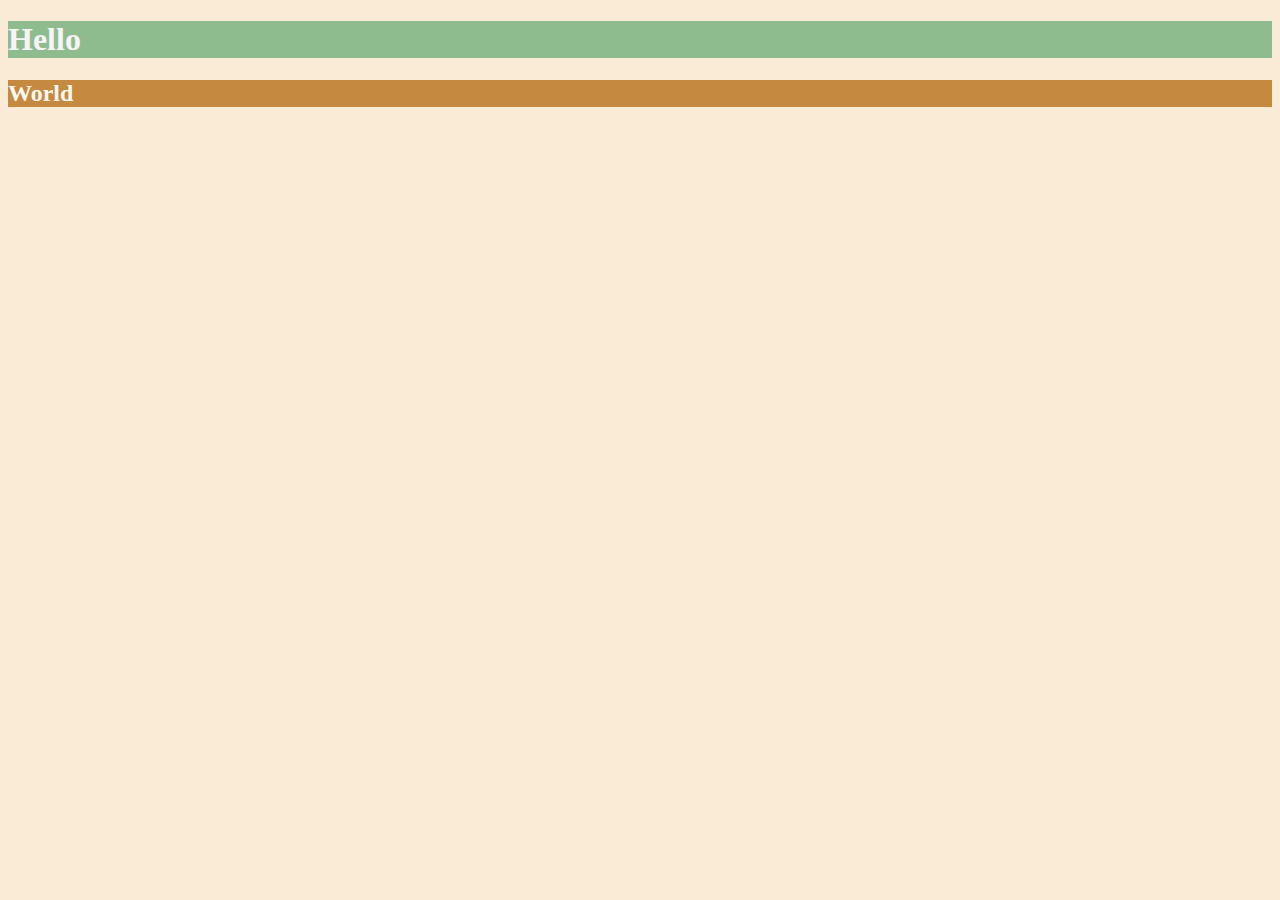
<file: 6.0 CSS Colors/index.html>
<!DOCTYPE html>
<html lang="en">

<head>
  <meta charset="UTF-8">
  <title>Colors</title>
  <style>
  /* Write your CSS code here. */
    /* 1. Make the background of the webpage "antiquewhite"
    2. Make the h1 "whitesmoke"
    3. Make the background of the h1 "darkseagreen"
    4. Make the h2 #FAF8F1
    5. Make the background of the h2 "#C58940" */
  </style>
  <link rel="stylesheet" href="style.css"/>
</head>

<body>
  <h1>Hello</h1>
  <h2>World</h2>
</body>

</html>
</file>
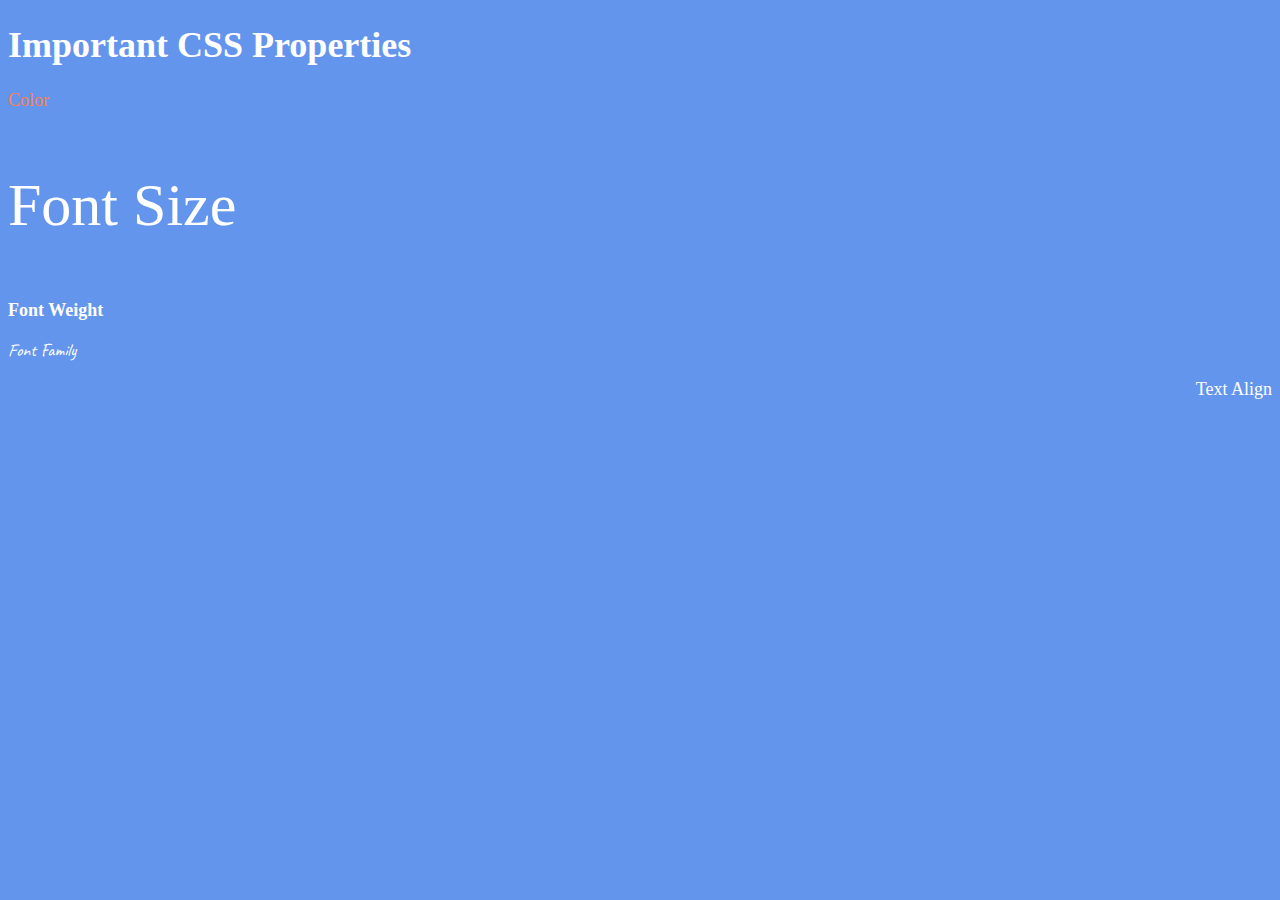
<file: 6.1 Font+Properties/index.html>
<!DOCTYPE html>
<html lang="en"> 

<head>
  <meta charset="UTF-8">
  <title>CSS Properties</title>
  <style>
    body {
      background-color: cornflowerblue;
      color: white;
      font-size: 18px;
    }

    /* Don't change the CSS above, add Your CSS below */
    #paint{
      color : coral
    }
    #size{
      font-size: 2rem;
    }
    #weight{
      font-weight: 900;
    }
    #family{
      font-family: "Caveat", cursive; 
    }
    #align{
      text-align: right;
    }
    html{
      font-size: 30px;
    }
    


    
  </style>
  <link rel="preconnect" href="https://fonts.googleapis.com">
  <link rel="preconnect" href="https://fonts.gstatic.com" crossorigin>
  <link href="https://fonts.googleapis.com/css2?family=Caveat:wght@400..700&display=swap" rel="stylesheet">
</head>

<body>
  <h1>Important CSS Properties</h1>
  <p id="paint">Color</p>
  <p id="size">Font Size</p>
  <p id="weight">Font Weight</p>
  <p id="family">Font Family</p>
  <p id="align">Text Align</p>

  <!-- TODOs
  1. Change the color of <p>Color</p> to "coral" color.
  2. Change the font size of <p>Font Size</p> to 2X the size of the root font size.
  3. Change the font weight of <p>Font Weight</p> to 900.
  4. Change the font family of <p>Font Family</p> to the Google font Caveat with regular (400) font weight.
  Link: https://fonts.google.com/specimen/Caveat
  5. Change the <p>Text Align</p> to right align.
  6. Change the the root (html element) font size to 30px -->
</body>

</html>
</file>
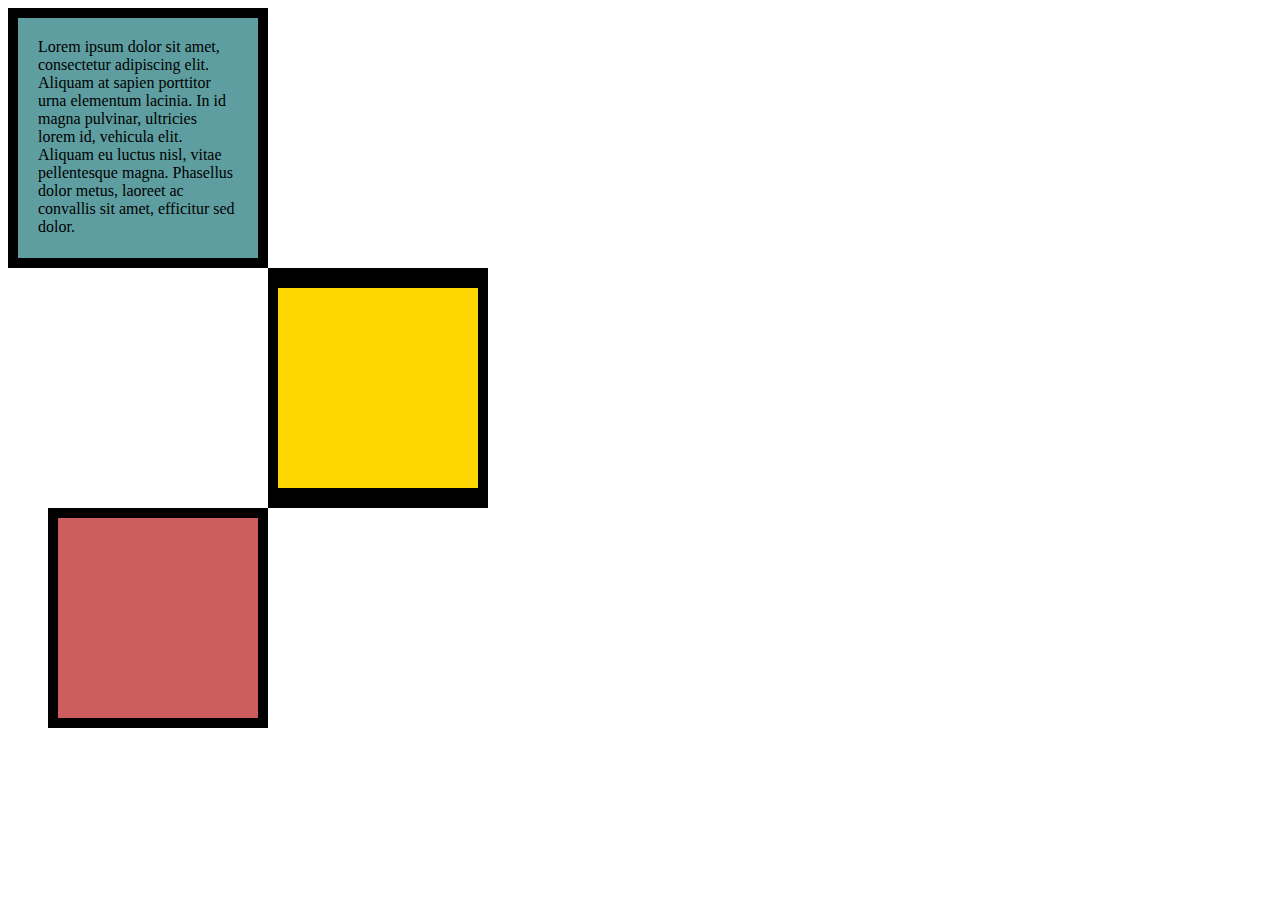
<file: 6.3 CSS Box Model/index.html>
<!DOCTYPE html>
<html lang="en">

<head>
  <meta charset="UTF-8">
  <title>CSS Box Model</title>
  <style>
    #divone{
      width:200px; height:200px;
      background-color: cadetblue;
      padding:20px 20px;
      border:10px solid black;
    }
    p{
      margin-top: 0px;
      margin-bottom: 0px;
    }
    #divtwo{
      width:200px; height:200px;
      background-color: gold;
      border: solid black;
      border-width: 20px 10px;
      margin: 0px 0px 0px 260px
    }
    #divthree{
      width:200px; height:200px;
      background-color: indianred;
      border: 10px solid black;
      margin: 0px 0px 0px 40px
    }

    

  </style>
</head>

<body>
  <div id="divone">
    <p>Lorem ipsum dolor sit amet, consectetur adipiscing elit. Aliquam at sapien porttitor urna elementum lacinia. In
      id magna pulvinar, ultricies lorem id, vehicula elit. Aliquam eu luctus nisl, vitae pellentesque magna. Phasellus
      dolor metus, laoreet ac convallis sit amet, efficitur sed dolor.</p>
  </div>
  <div id="divtwo"></div>
  <div id="divthree"></div>


  <!-- TODOs:
1. Create 3 Boxes using the div element.
2. Set their sizes to 200px heigh by 200px wide.
3. Set different background colors for each of the boxes (I used cadetblue, gold and indianred).
4. Add a paragraph <p> element into the first div and add the following words:
    Lorem ipsum dolor sit amet, consectetur adipiscing elit. Aliquam at sapien porttitor urna elementum lacinia. In
    id magna pulvinar, ultricies lorem id, vehicula elit. Aliquam eu luctus nisl, vitae pellentesque magna. Phasellus
    dolor metus, laoreet ac convallis sit amet, efficitur sed dolor.
5. Set the 1st div to have 20px padding all around with a black 10px border.
6. Fix the style of the <p> element to remove all margins.
Hint: Use the CSS inspector in Chrome.
7. Set the 2nd div to have a 20px border on top and bottom and 10px border left and right. (See goal image)
8. Set the 3rd div to have a 10px border 
9. Set the margins for the divs so that each box corner touches the other. (See the goal image)
-->

</body>

</html>
</file>
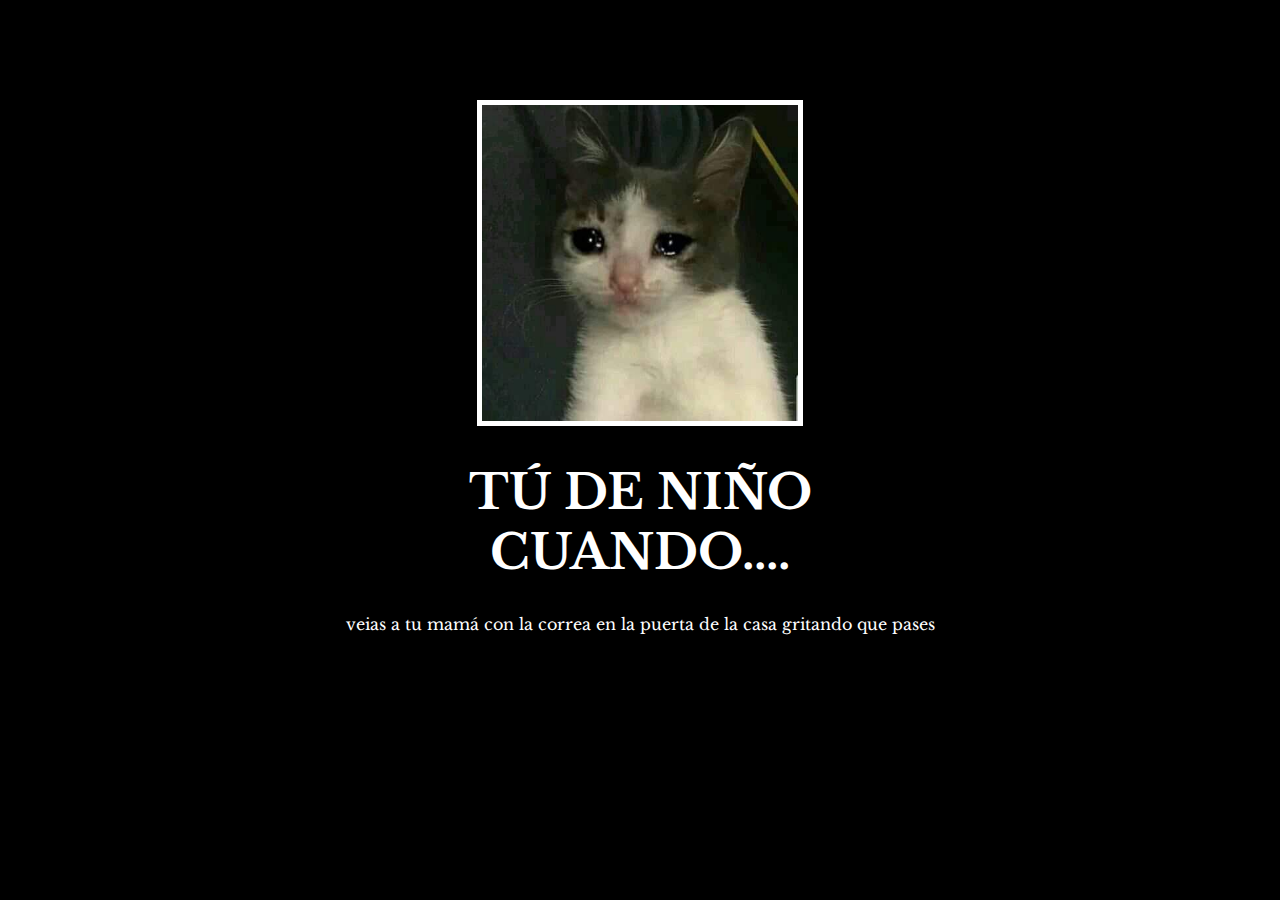
<file: 6.4 Motivation Meme Project/index.html>
<!-- 
  TODO: Create a motivational post website.
Style it how ever you like. 
Look at the goal image for inspiration.
But it must have the following features:
1. The main h1 text should be using the Regular Libre Baskerville Font from Google Fonts:
  https://fonts.google.com/specimen/Libre+Baskerville
2. The text should be white and background black.
3. Add your own image into the images folder inside assets. It should have a 5px white border.
4. The text should be center aligned.
5. Create a div to contain the h1, p and img elements. Adjust the margins so that the image and text are centered on the page. 
  Hint: You horizontally center a div by giving it a width of 50% and a margin-left of 25%.
  Hint: Set the image to have a width of 100% so it fills the div. 
6. Read about the text-transform property on MDN docs to make the h1 uppercase with CSS.
  https://developer.mozilla.org/en-US/docs/Web/CSS/text-transform 
-->

<!DOCTYPE html>
<html lang="en">
<head>
  <meta charset="UTF-8">
  <meta name="viewport" content="width=device-width, initial-scale=1.0">
  <title>Document</title>
  <link rel="stylesheet" href="style.css"/>
  <link rel="preconnect" href="https://fonts.googleapis.com">
  <link rel="preconnect" href="https://fonts.gstatic.com" crossorigin>
  <link href="https://fonts.googleapis.com/css2?family=Libre+Baskerville:ital,wght@0,400;0,700;1,400&display=swap" rel="stylesheet">
</head>
<body>
  <div class="meme">
  <img class="gatox" src="./assets/images/Gato triste.jpg" alt="gato con los ojos llorosos">
  <h1 >Tú de niño cuando....</h1>
  <p>veias a tu mamá con la correa en la puerta de la casa gritando que pases</p>
  </div>
</body>
</html>
</file>
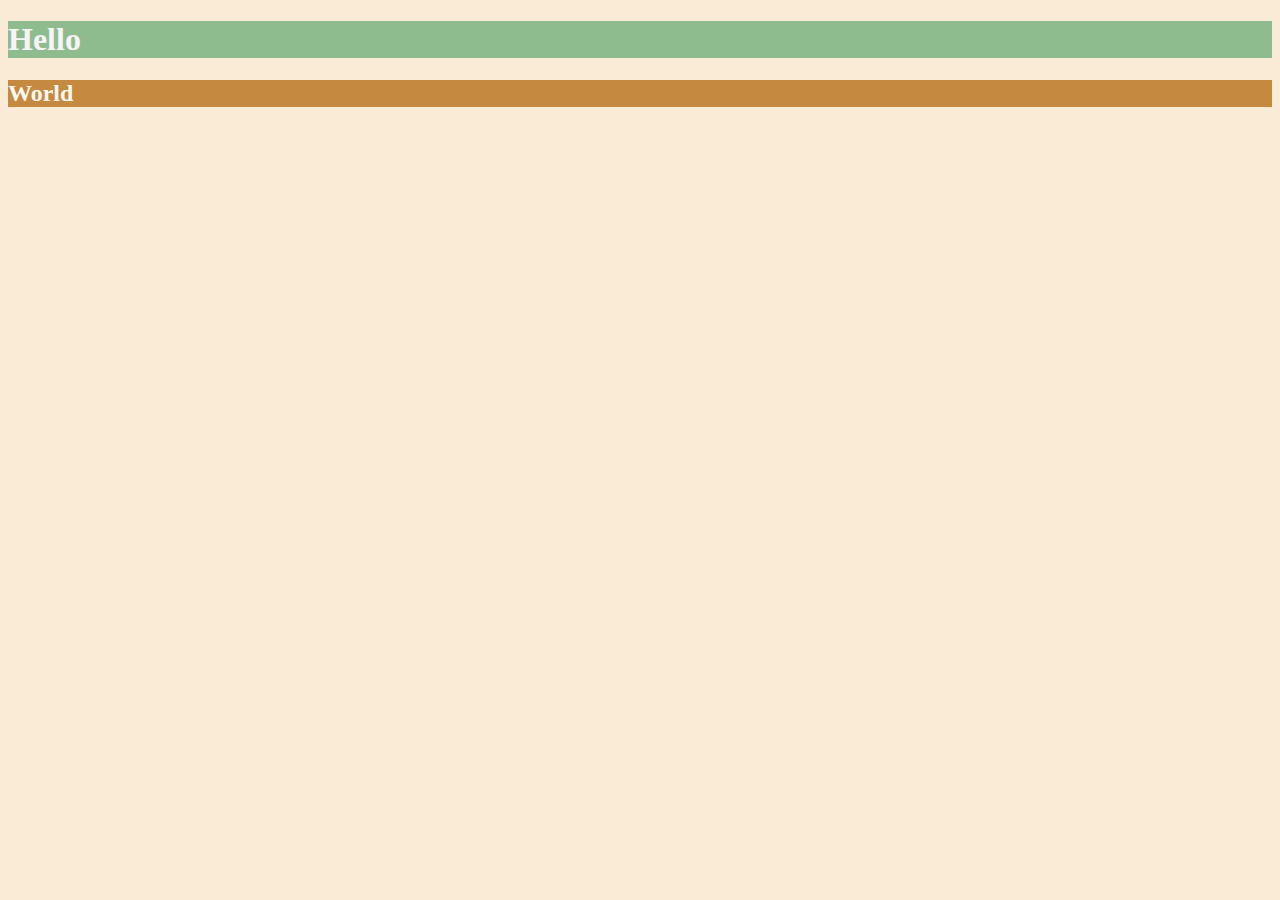
<file: 6.0 CSS Colors/solution.html>
<!DOCTYPE html>
<html lang="en">

<head>
  <meta charset="UTF-8">
  <title>Colors</title>
  <style>
    body {
      background-color: antiquewhite;
    }

    h1 {
      color: whitesmoke;
      background-color: darkseagreen;
    }

    h2 {
      color: #FAF8F1;
      background-color: #C58940;
    }
  </style>
</head>

<body>
  <h1>Hello</h1>
  <h2>World</h2>
</body>

</html>
</file>
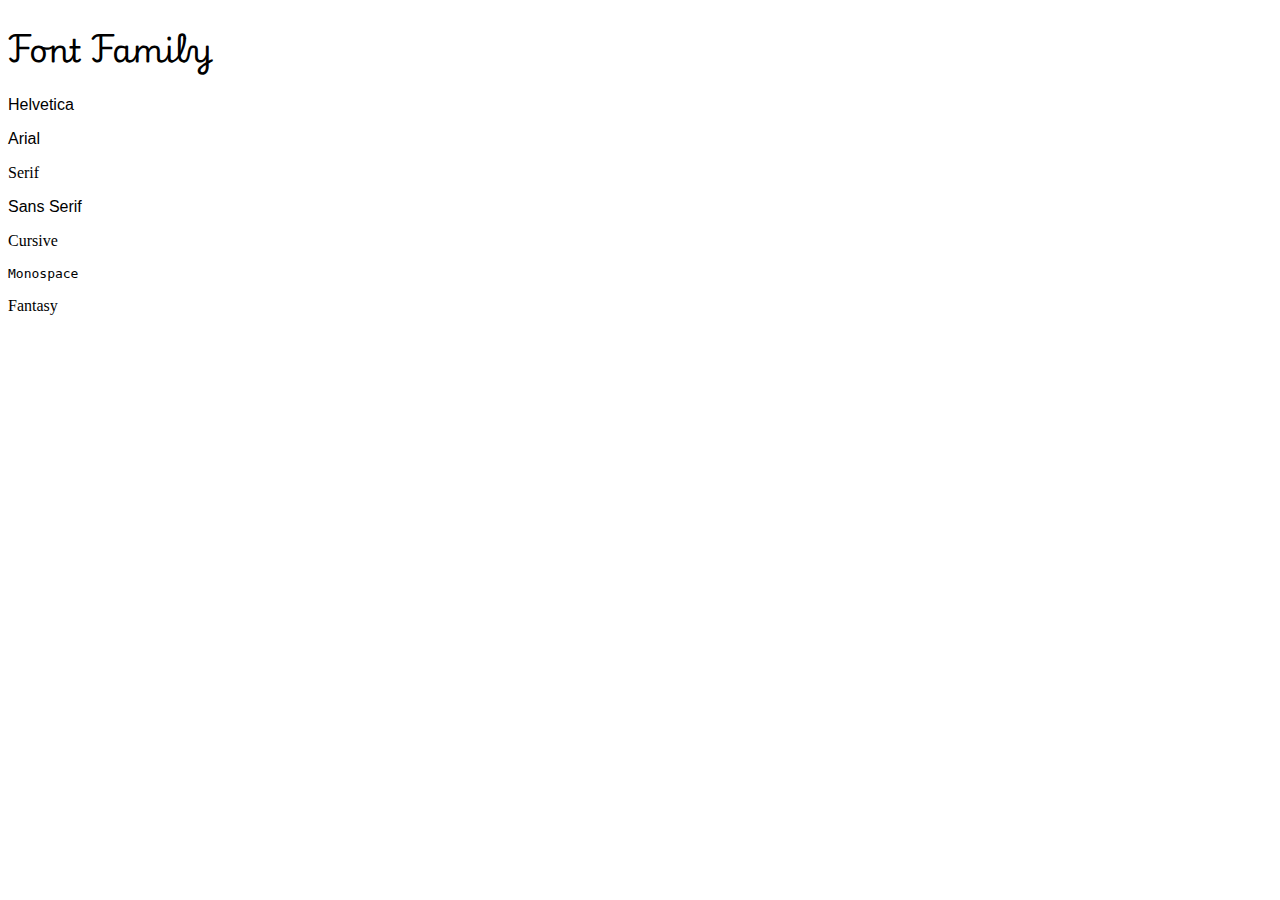
<file: 6.1 Font+Properties/font-family.html>
<!DOCTYPE html>
<html lang="en">

<head>
  <meta charset="UTF-8">
  <title>Font Family</title>
  <style>
    h1{
      font-family: "Playwrite HR Lijeva", cursive;
    }
    
    #helvetica {
      font-family: Helvetica, sans-serif;
    }

    #arial {
      font-family: Arial, sans-serif;
    }

    #serif {
      font-family: serif;
    }

    #sans-serif {
      font-family: sans-serif;
    }

    #cursive {
      font-family: cursive;
    }

    #monospace {
      font-family: monospace;
    }

    #fantasy {
      font-family: fantasy;
    }
  </style>
  <link rel="preconnect" href="https://fonts.googleapis.com">
  <link rel="preconnect" href="https://fonts.gstatic.com" crossorigin>
  <link href="https://fonts.googleapis.com/css2?family=Playwrite+HR+Lijeva:wght@100..400&display=swap" rel="stylesheet">
</head>

<body>
  <h1>Font Family</h1>
  <p id="helvetica">Helvetica</p>
  <p id="arial">Arial</p>
  <p id="serif">Serif</p>
  <p id="sans-serif">Sans Serif</p>
  <p id="cursive">Cursive</p>
  <p id="monospace">Monospace</p>
  <p id="fantasy">Fantasy</p>

</body>

</html>
</file>
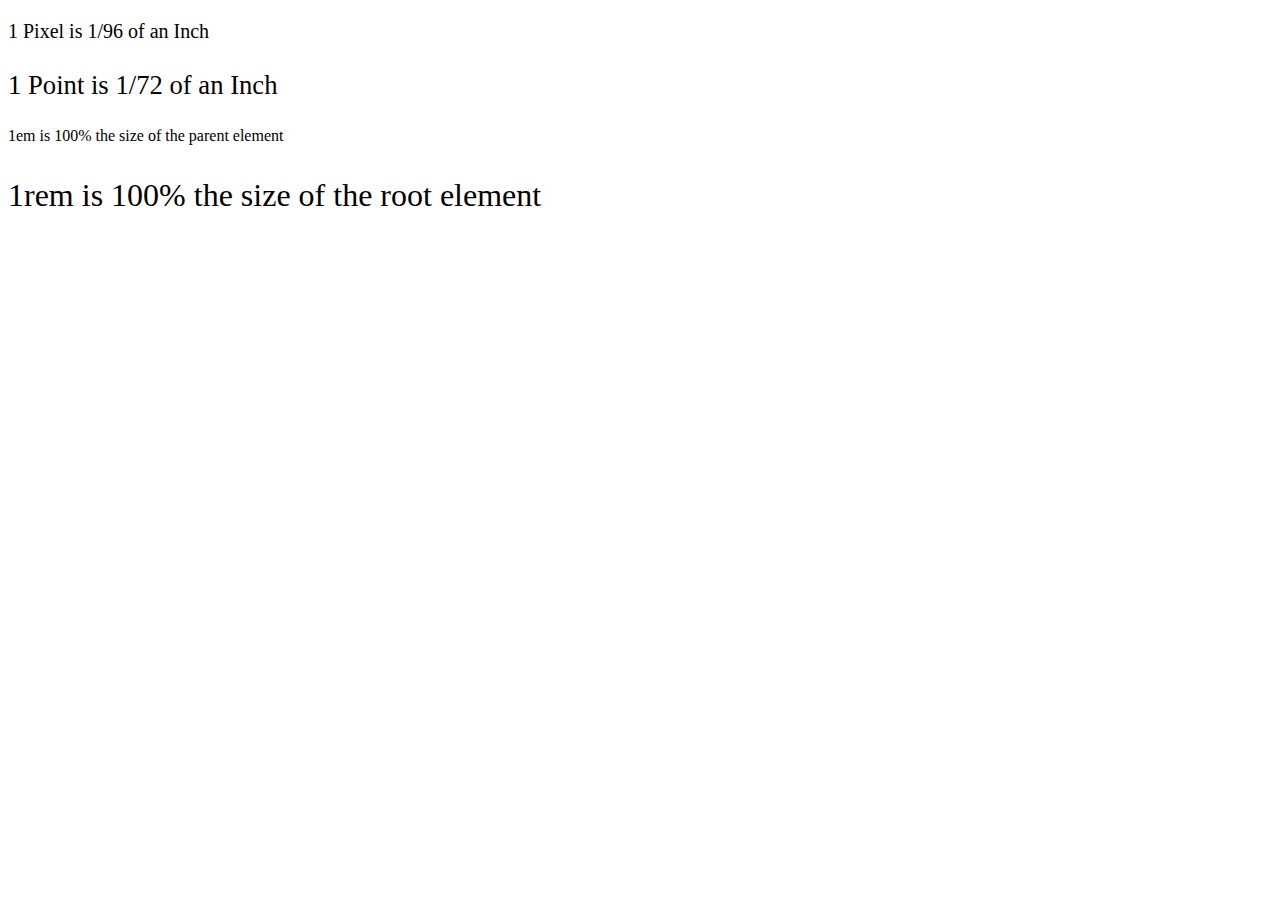
<file: 6.1 Font+Properties/font-size.html>
<!DOCTYPE html>
<html lang="en">
  <head>
    <meta charset="UTF-8" />
    <title>Font-Size</title>
    <style>
      #pixel {
        font-size: 20px;
      }

      #point {
        font-size: 20pt;
      }

      #em {
        font-size: 1em;
      }

      #rem {
        font-size: 1rem;
      }

      footer {
        font-size: 12pt;
      }

      html {
        font-size: xx-large;
      }
    </style>
  </head>

  <body>
    <p id="pixel">1 Pixel is 1/96 of an Inch</p>
    <p id="point">1 Point is 1/72 of an Inch</p>
    <footer>
      <p id="em">1em is 100% the size of the parent element</p>
      <p id="rem">1rem is 100% the size of the root element</p>
    </footer>
  </body>
</html>
</file>
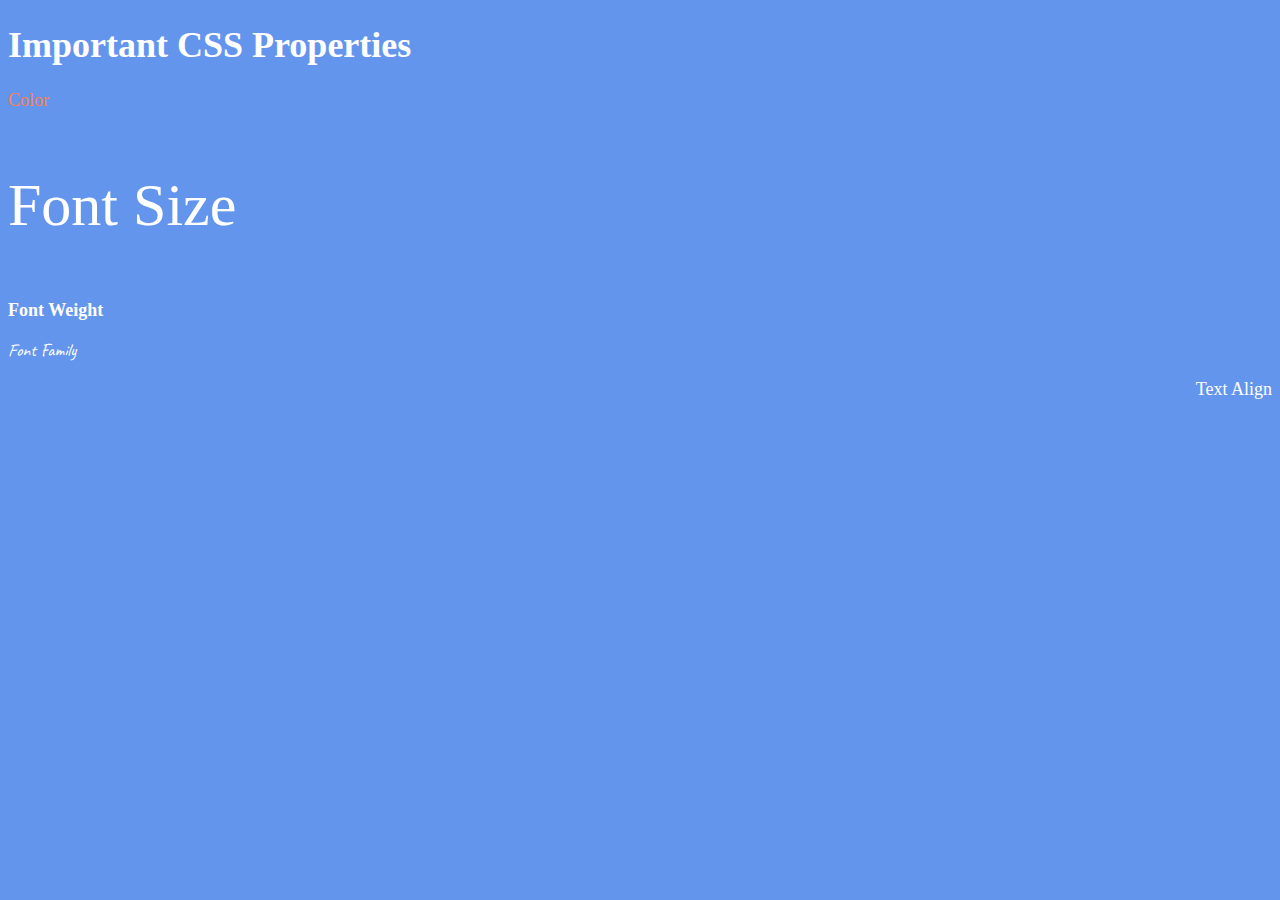
<file: 6.1 Font+Properties/solution.html>
<!DOCTYPE html>
<html lang="en">

<head>
  <meta charset="UTF-8">
  <title>CSS Properties</title>
  <style>
    /* 6. Change the the root (html element) font size to 30px --> */
    html {
      font-size: 30px;
    }

    body {
      background-color: cornflowerblue;
      color: white;
      font-size: 18px;
    }

    /* 1. Change the color of <p>Color</p> to "coral" color. */
    #color {
      color: coral;
    }

    /* 2. Change the font size of <p>Font Size</p> to to 2X the size of the root (html) element. */
    #size {
      font-size: 2rem;
    }

    /* 3. Change the font weight of <p>Font Weight</p> to 900. */
    #weight {
      font-weight: 900;
    }

    /* 4. Change the font family of <p>Font Family</p> to the Google font Caveat with regular (400) font weight.
      Link: https://fonts.google.com/specimen/Caveat */
    #family {
      font-family: 'Caveat', cursive;
    }

    /* 5. Change the <p>Text Align</p> to right align. */
    #align {
      text-align: right;
    }
  </style>
  <link rel="preconnect" href="https://fonts.googleapis.com">
  <link rel="preconnect" href="https://fonts.gstatic.com" crossorigin>
  <link href="https://fonts.googleapis.com/css2?family=Caveat&display=swap" rel="stylesheet">
</head>

<body>
  <h1>Important CSS Properties</h1>
  <p id="color">Color</p>
  <p id="size">Font Size</p>
  <p id="weight">Font Weight</p>
  <p id="family">Font Family</p>
  <p id="align">Text Align</p>
</body>

</html>
</file>
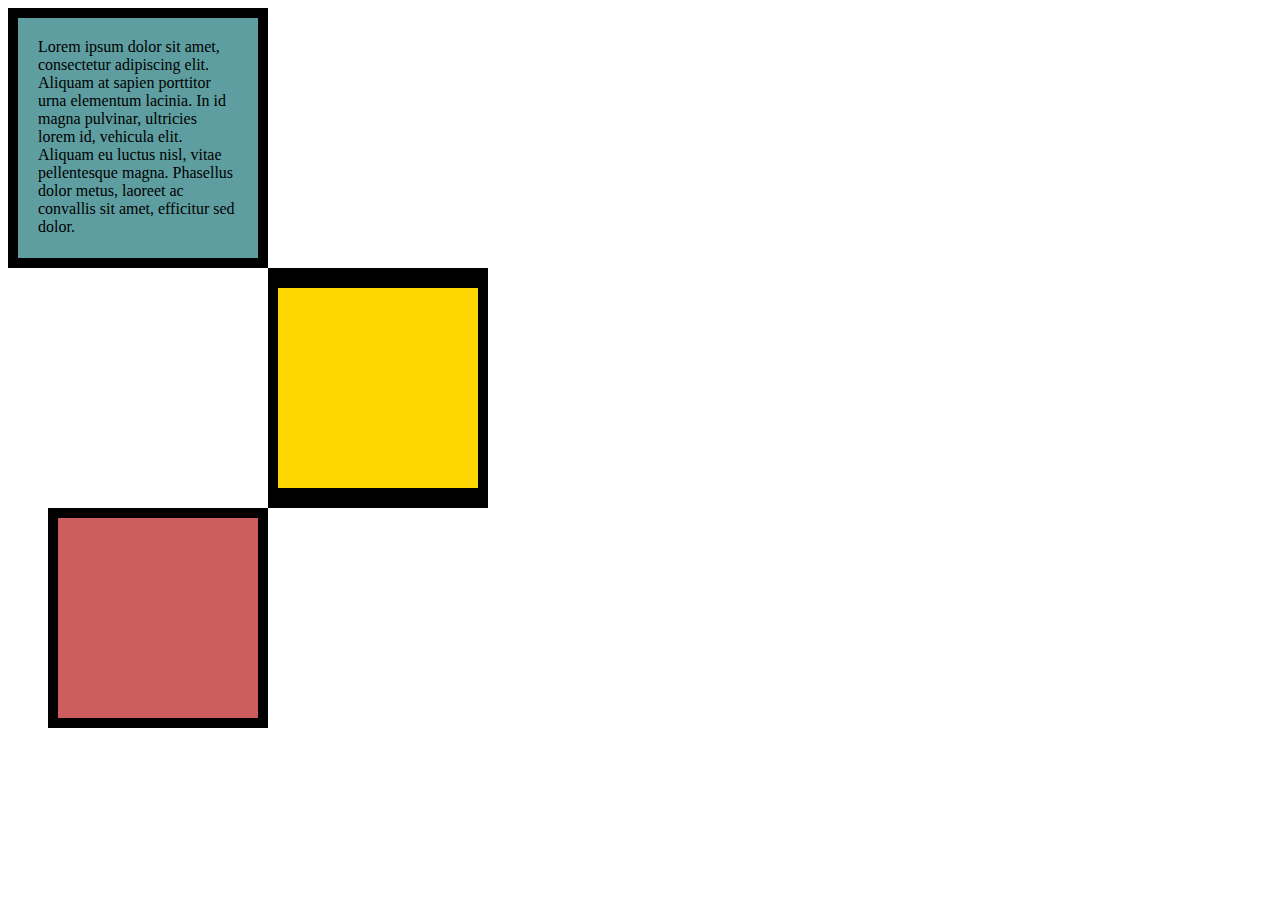
<file: 6.3 CSS Box Model/solution.html>
<!DOCTYPE html>
<html lang="en">

<head>
  <meta charset="UTF-8">
  <title>CSS Box Model</title>
  <style>
    div {
      height: 200px;
      width: 200px;
    }

    p {
      margin: 0;
    }

    #first {
      background-color: cadetblue;
      padding: 20px;
      border: 10px solid black;
    }

    #second {
      background-color: gold;
      border: solid black;
      border-width: 20px 10px;
      margin-left: 260px;
    }

    #third {
      background-color: indianred;
      border: 10px solid black;
      margin-left: 40px;
    }
  </style>
</head>

<body>
  <div id="first">
    <p>Lorem ipsum dolor sit amet, consectetur adipiscing elit. Aliquam at sapien porttitor urna elementum lacinia. In
      id magna pulvinar, ultricies lorem id, vehicula elit. Aliquam eu luctus nisl, vitae pellentesque magna. Phasellus
      dolor metus, laoreet ac convallis sit amet, efficitur sed dolor. </p>
  </div>
  <div id="second">

  </div>
  <div id="third">

  </div>
</body>

</html>
</file>
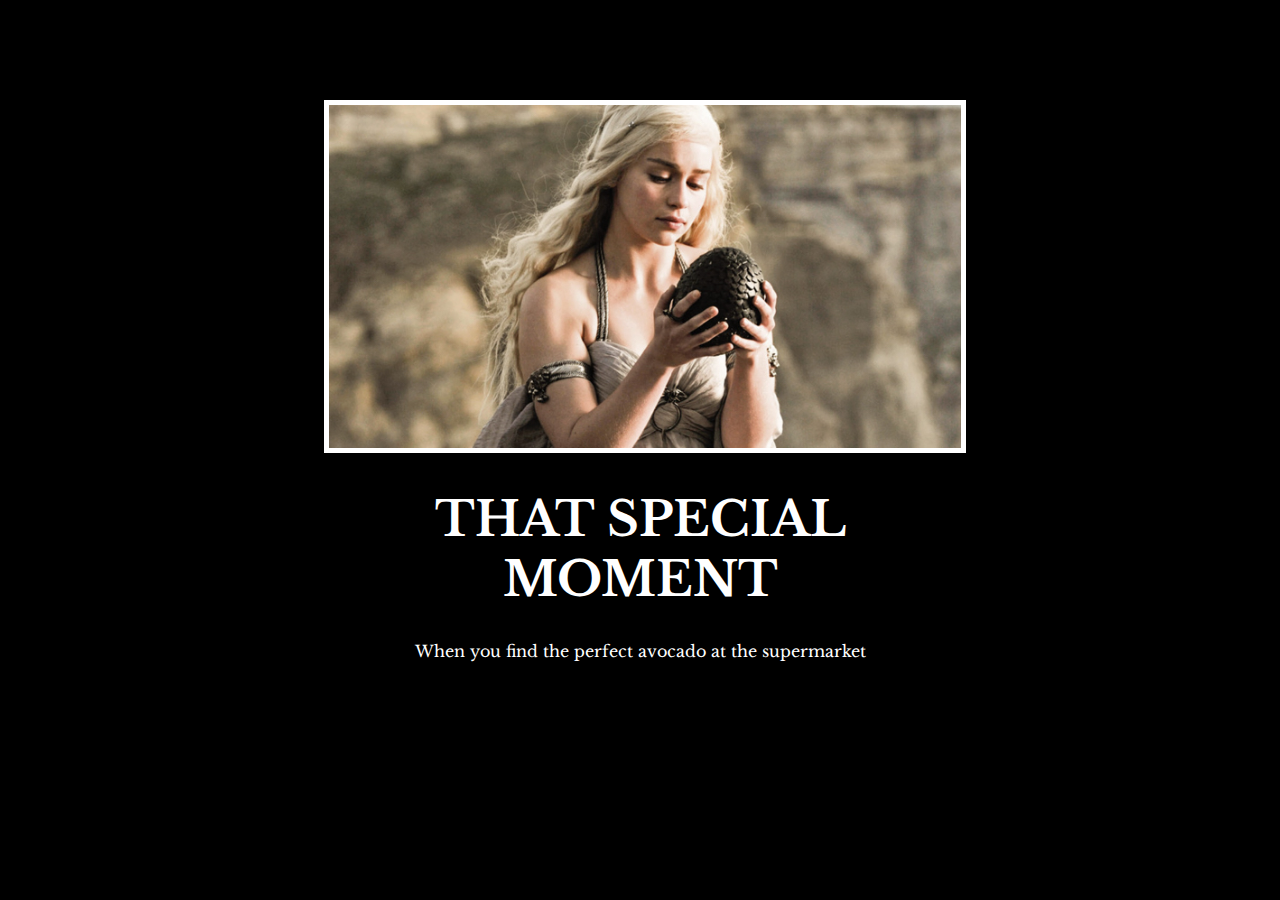
<file: 6.4 Motivation Meme Project/solution/solution.html>
<!DOCTYPE html>
<html lang="en">

<head>
  <meta charset="UTF-8">
  <title>Motivation Meme</title>
  <link rel="stylesheet" href="./solution.css" />
  <link rel="preconnect" href="https://fonts.googleapis.com">
  <link rel="preconnect" href="https://fonts.gstatic.com" crossorigin>
  <link href="https://fonts.googleapis.com/css2?family=Libre+Baskerville&display=swap" rel="stylesheet">
</head>

<body>

  <div class="poster">
    <img class="motivation-img" src="./assets/images/daenerys.jpeg" src="daenerys with egg" />
    <h1>That Special Moment</h1>
    <p>When you find the perfect avocado at the supermarket</p>
  </div>
</body>

</html>
</file>
<file: 6.0 CSS Colors/style.css>
*{
    background-color:antiquewhite; 
}
h1{
    background-color: darkseagreen; color:whitesmoke;
}
h2{
    background-color: #C58940; color:#FAF8F1
}
</file>
<file: 6.4 Motivation Meme Project/style.css>
body {
    background-color: black;
  }
  h1 {
    text-transform: uppercase;
    font-size: 3rem;
  }
  
  .meme {
    color: white;
    font-family: "Libre Baskerville", serif;
    text-align: center;
    width: 50%;
    margin-left: 25%;
    margin-top: 100px;
    
  }
  
  .gatox {
    border: 5px solid white;
    width: 50%;
  }
</file>
<file: 6.4 Motivation Meme Project/solution/solution.css>
body {
  background-color: black;
}
h1 {
  text-transform: uppercase;
  font-size: 3rem;
}

.poster {
  width: 50%;
  margin-left: 25%;
  margin-top: 100px;
  color: white;
  font-family: "Libre Baskerville", serif;
  text-align: center;
}

.motivation-img {
  border: 5px solid white;
  width: 100%;
}
</file>
